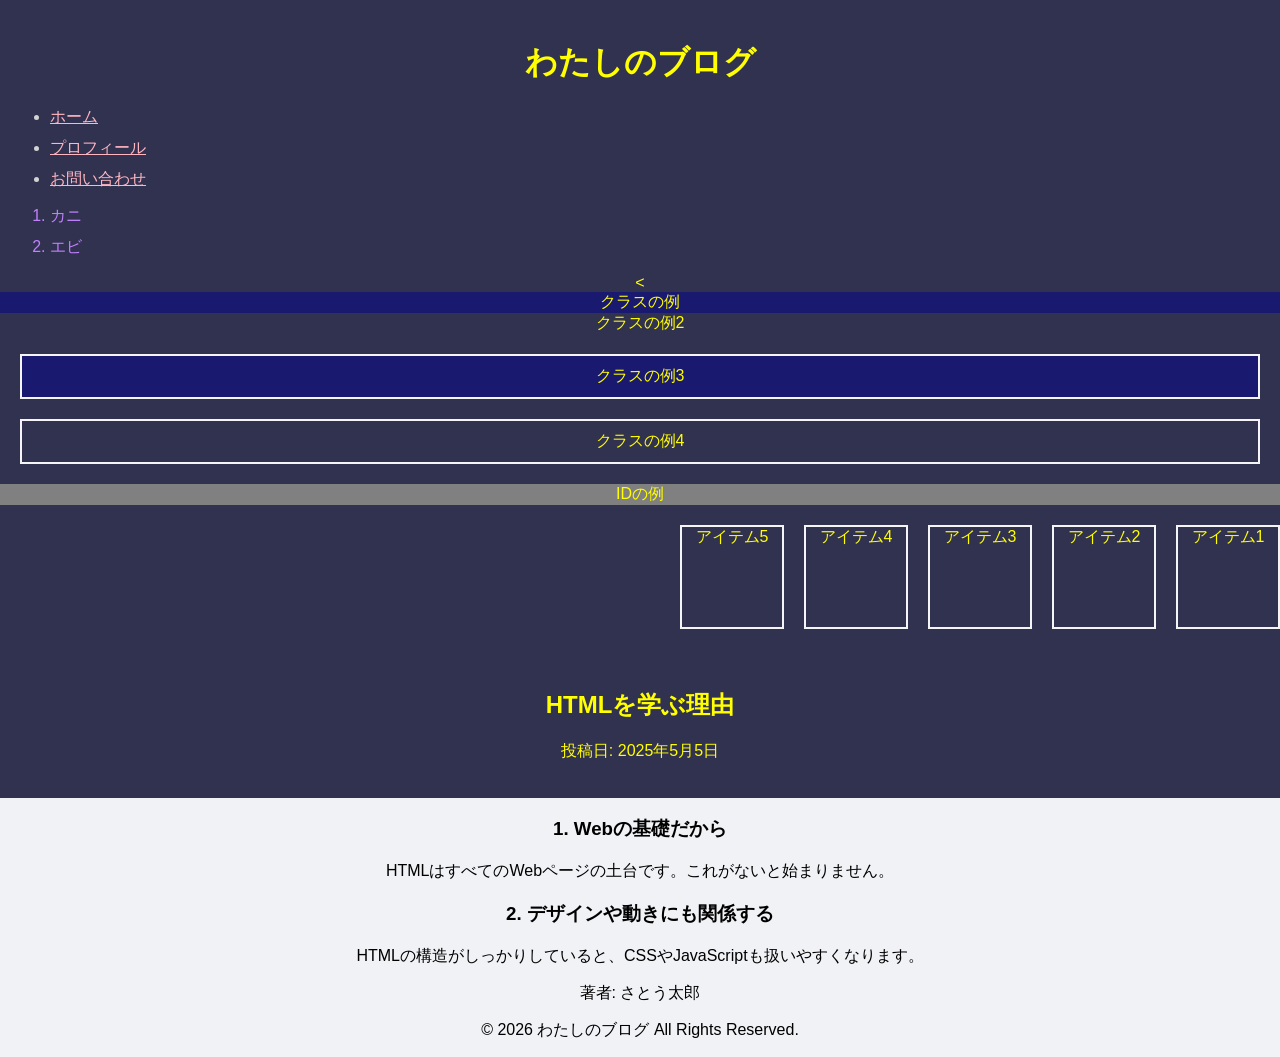
<file: html/blog.html>
<!DOCTYPE html>
<html lang="ja">
<head>
  <meta charset="UTF-8">
  <meta name="viewport" content="width=device-width, initial-scale=1.0">
  <title>セマンティックHTMLの例</title>

  <link rel="stylesheet" href="style.css" type="text/css">
</head>
<body>

  <header>
    <h1>わたしのブログ</h1>
    <nav>
      <ul>
        <li><a href="index.html">ホーム</a></li>
        <li><a href="#">プロフィール</a></li>
        <li><a href="#">お問い合わせ</a></li>
      </ul>
    </nav>
    <ol>
      <li>カニ</li>
      <li>エビ</li>
    </ol>
    <<div class="box">クラスの例</div>
<div >クラスの例2</div>
<div class="box space20">クラスの例3</div>
<div class="space20">クラスの例4</div>


<div id="ex_id">IDの例</div>

<div class="container">
 <div class="item">アイテム1</div>
 <div class="item">アイテム2</div>
 <div class="item">アイテム3</div>
 <div class="item">アイテム4</div>
 <div class="item">アイテム5</div>
</div>

  </header>

  <main>
    <article>
      <header>
        <h2>HTMLを学ぶ理由</h2>
        <p>投稿日: 2025年5月5日</p>
      </header>

      <section>
        <h3>1. Webの基礎だから</h3>
        <p>HTMLはすべてのWebページの土台です。これがないと始まりません。</p>
      </section>

      <section>
        <h3>2. デザインや動きにも関係する</h3>
        <p>HTMLの構造がしっかりしていると、CSSやJavaScriptも扱いやすくなります。</p>
      </section>

      <footer>
        <p>著者: さとう太郎</p>
      </footer>
    </article>
  </main>

  <footer>
    <p>&copy; 2026 わたしのブログ All Rights Reserved.</p>
  </footer>

</body>
</html>
</file>
<file: html/style.css>
body {
    font-family: 'Helvetica Neue', Arial, sans-serif;
    background-color: #f0f2f5;
    margin: 0;
    text-align: center;
}

header {
    background-color: #313150;
    color: yellow;
    padding: 20px 0;
}

li {
    color: lightgray;
    text-align: left;
    margin: 10px;
  }

li a {
    color: lightpink;
  }

ol li {
    color:rgb(194, 129, 255);
}



.card {
    background: white;
    max-width: 500px;
    margin: 40px auto;
    padding: 20px;
    border-radius: 12px;
    box-shadow: 0 4px 6px rgba(0,0,0,0.1);
}

img {
    width: 100%;
    height: 300px;
    object-fit: cover;
    border-radius: 8px;
    margin-bottom: 20px;
}

button {
    background-color: #007bff;
    color: white;
    border: none;
    padding: 10px 20px;
    border-radius: 5px;
    cursor: pointer;
    font-size: 16px;
}

button:hover {
    background-color: #0056b3;
}

.box {
  background-color: midnightblue;
}

.space20 {
  margin: 20px;
  padding: 10px;
  border: 2px solid whitesmoke;
}


#ex_id {
  background-color: gray;
}

.container{
 display: flex; /* Flexboxを有効にする */
 gap: 20px;
 flex-direction: row-reverse;
 flex-wrap:wrap;
}
.item{
 width: 100px;
 height: 100px;
 margin-top: 20px;
 border: solid 2px whitesmoke;
}
</file>
